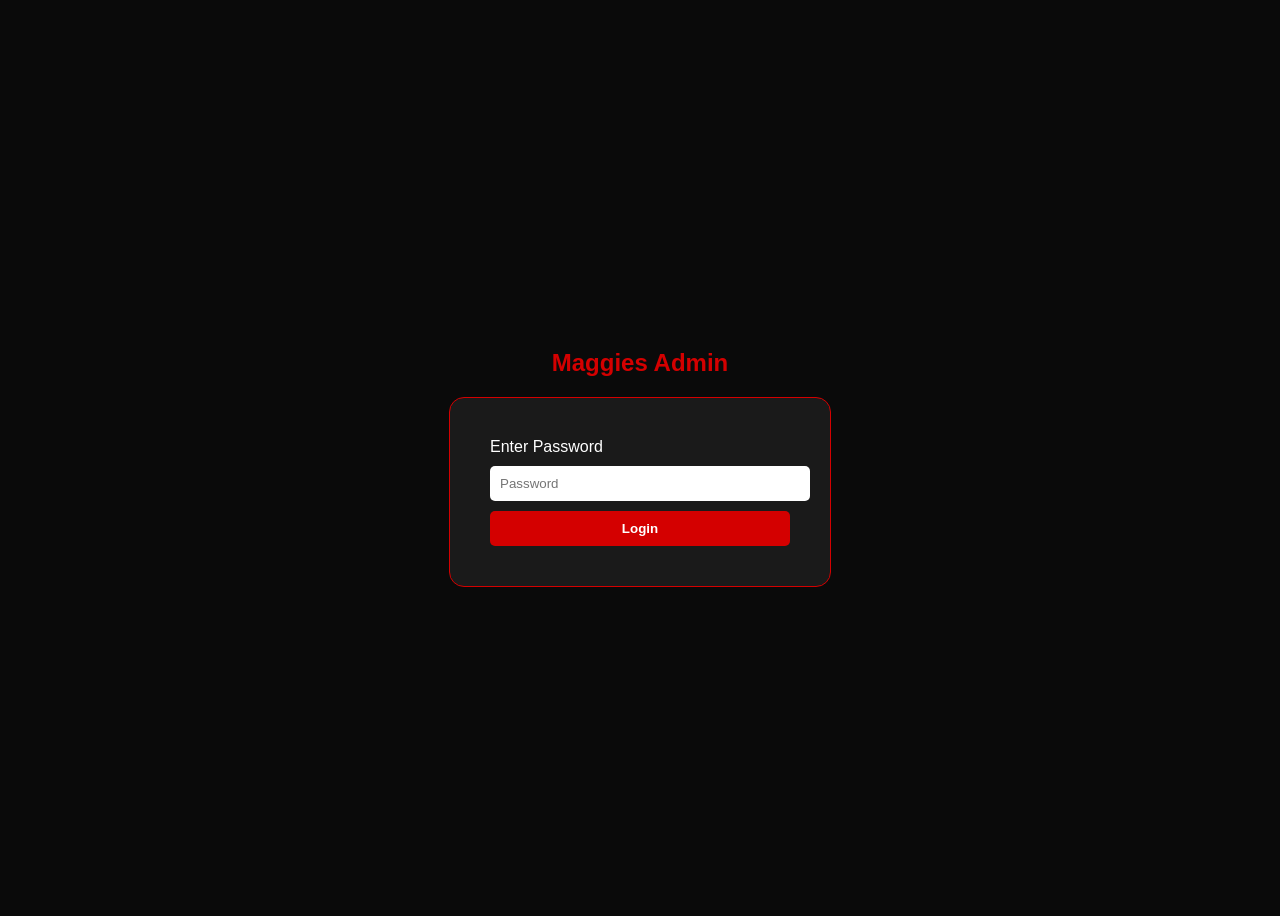
<file: templates/admin_login.html>
<!DOCTYPE html>
<html lang="en">
<head>
    <meta charset="UTF-8">
    <meta name="viewport" content="width=device-width, initial-scale=1.0">
    <title>Admin Login</title>
    <style>
        body { background: #0a0a0a; color: white; display: flex; justify-content: center; align-items: center; height: 100vh; font-family: sans-serif; flex-direction: column; }
        form { background: #1a1a1a; padding: 40px; border-radius: 15px; border: 1px solid #d40000; width: 300px; }
        input { width: 100%; padding: 10px; margin: 10px 0; border-radius: 5px; border: none; }
        button { width: 100%; padding: 10px; background: #d40000; border: none; color: white; font-weight: bold; border-radius: 5px; cursor: pointer; }
        button:hover { background: #b30000; }
        h2 { color: #d40000; }
    </style>
</head>
<body>
    <h2>Maggies Admin</h2>
    <form method="POST" action="/admin/login">
        <label>Enter Password</label>
        <input type="password" name="password" placeholder="Password" required>
        <button type="submit">Login</button>
    </form>
</body>
</html>
</file>
